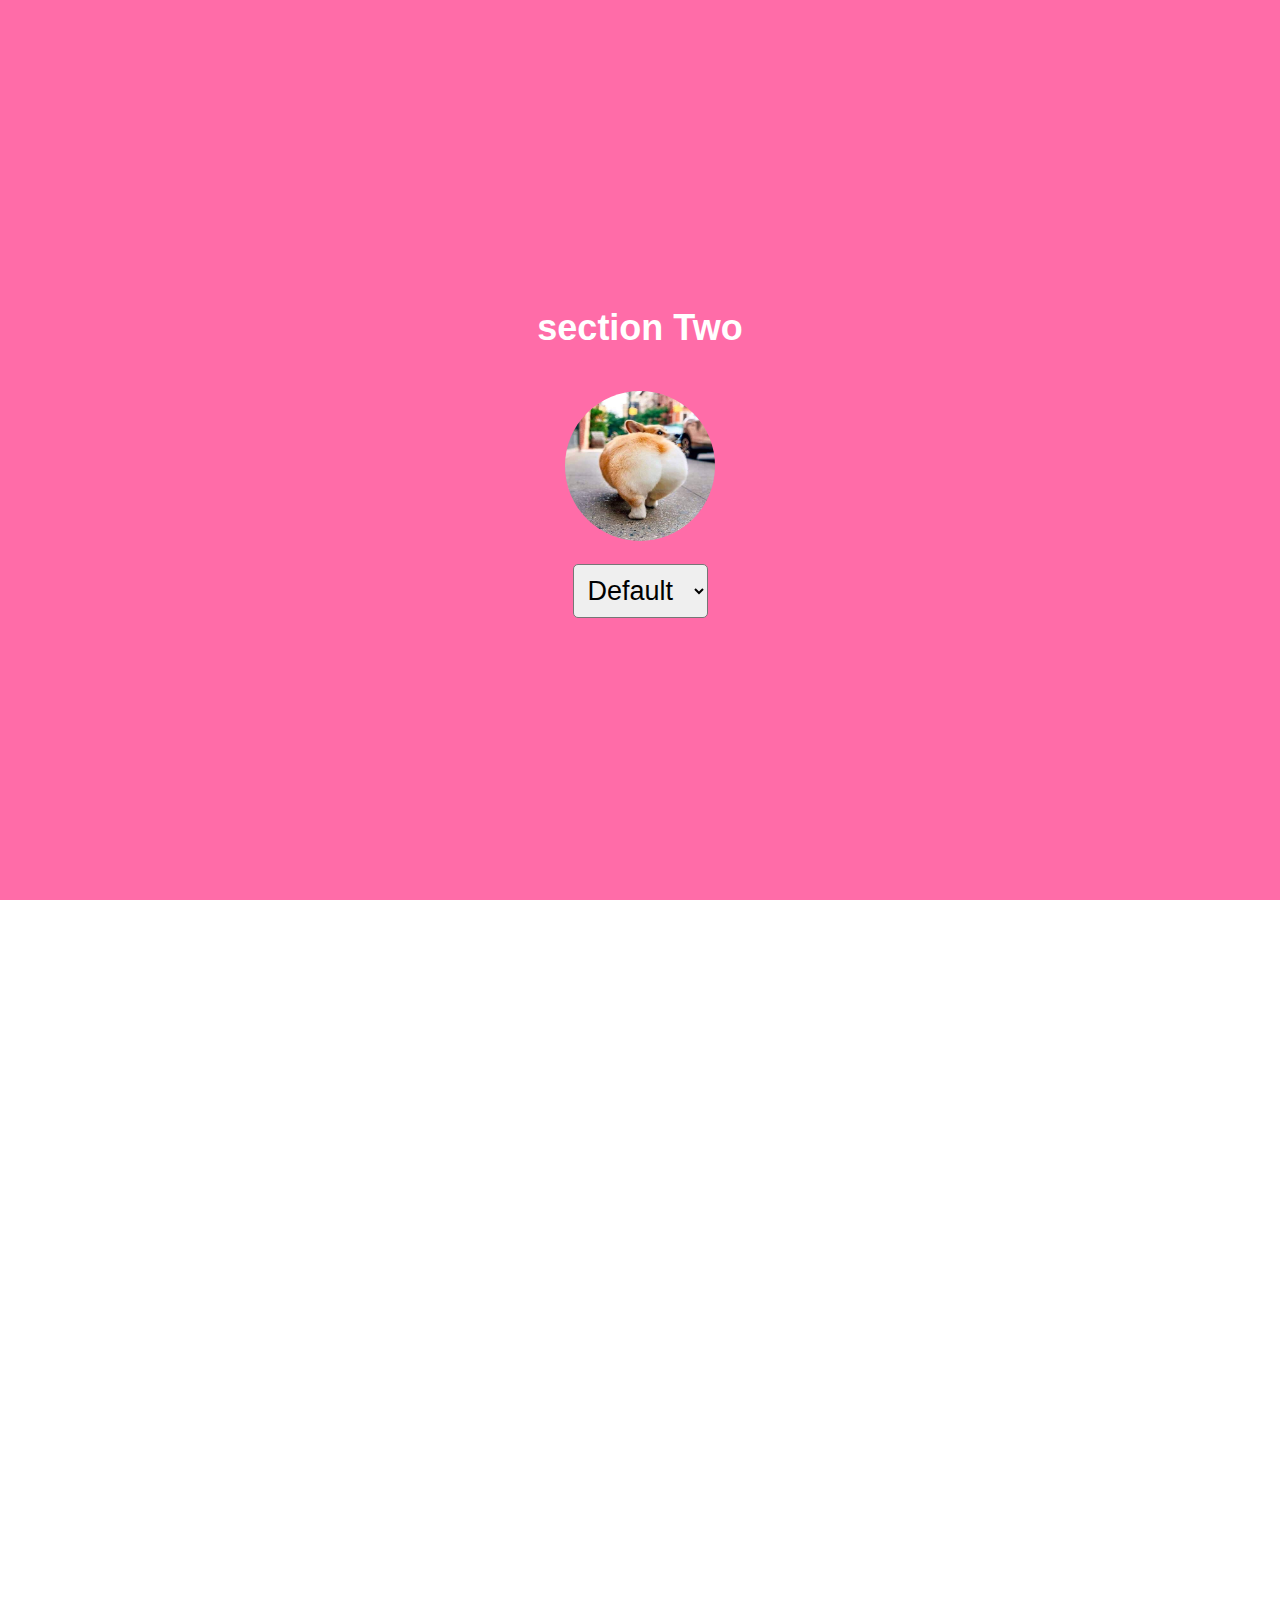
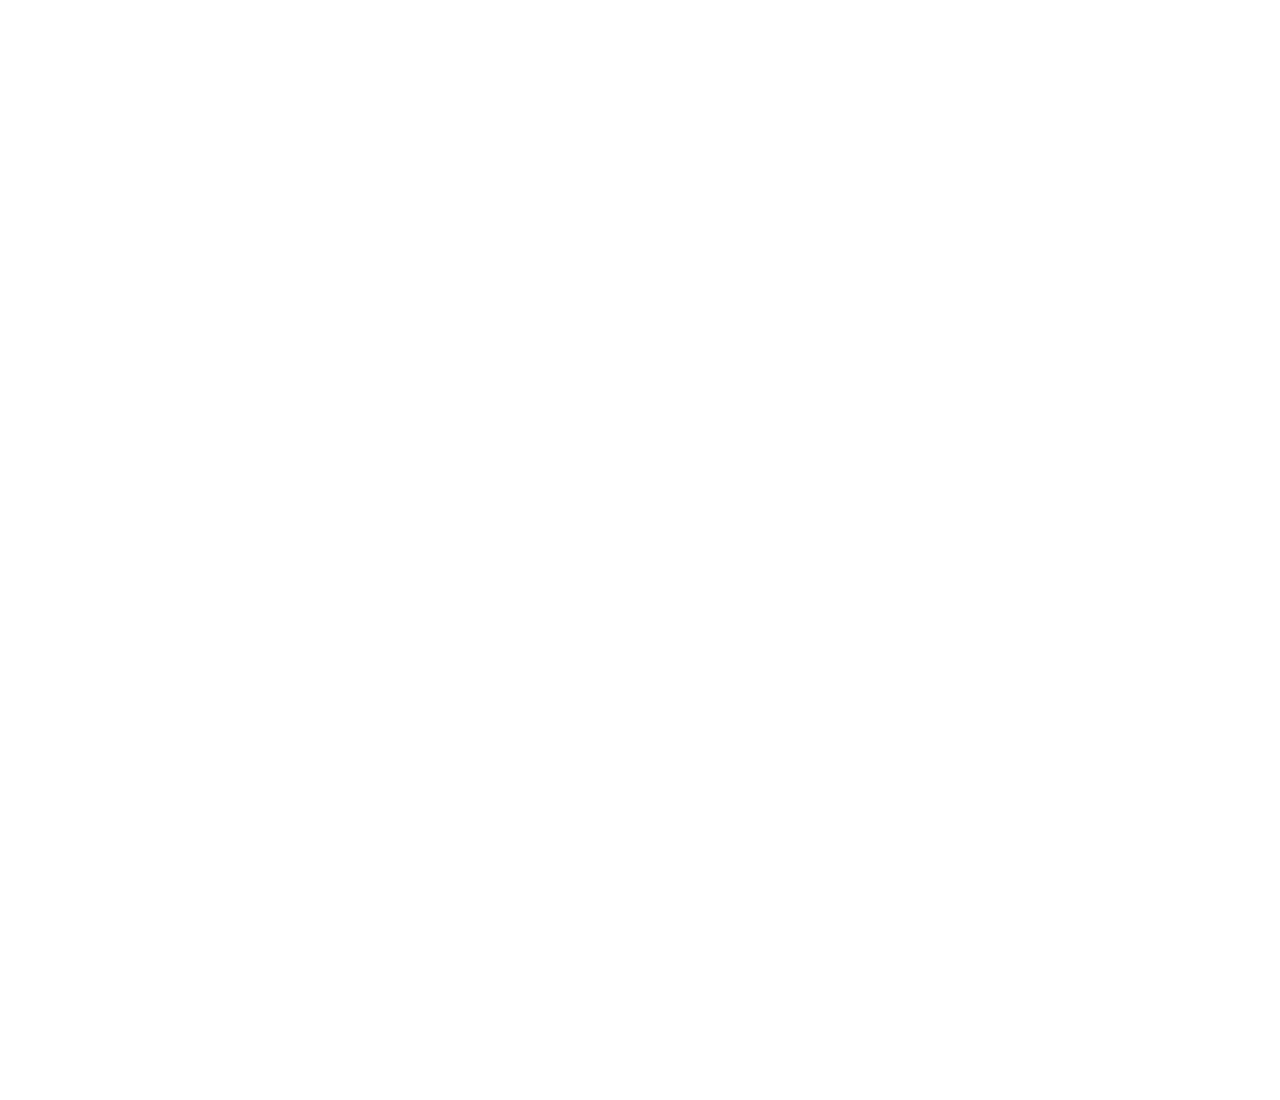
<file: public/index.html>
<!DOCTYPE html>
<html lang="en" theme="primary">

<head>
    <meta charset="UTF-8">
    <meta http-equiv="X-UA-Compatible" content="IE=edge">
    <meta name="viewport" content="width=device-width, initial-scale=1.0">
    <link rel="manifest" href="manifest.json" />
    <meta name="theme-color" content="#000000" />
    <meta name="description" content="Integration FA2k22 Team Hexago" />
    <link rel="icon" href="logo192.png" />
    <link rel="apple-touch-icon" href="logo192.png" />
    <script src="serviceworker.js"></script>
    <script src="index.js"></script>
    <link rel="stylesheet" href="themes/theme.css">
    <link rel="stylesheet" href="index.css">
    <link rel="stylesheet" href="traduction/traduction.css">
    <title>Document</title>
</head>

<body>

    <!--les afficages des section sont gerés dinamiquements-->
    <div id="container_app">
        <!-- sections -->
    </div>


    <!--le scripts -->
    <script src="themes/theme.js"></script>
    <script src="../public/traduction/traduction.js" defer></script>
    <script src="../src/assets/scripts/temp.js" defer></script>

</body>


</html>
</file>
<file: public/themes/theme.css>
[theme="default"] {
    --main-color: #ffffff;
}

[theme="primary"] {
    --main-color: #f9bd5f;
}

[theme="purple"] {
    --main-color: #db5cba;
}

[theme="blue"] {
    --main-color: #3ab2da;
}

[theme="green"] {
    --main-color: #2ad4ae;
}

[theme="pink"] {
    --main-color: #dc5474;
}

* {
    transition: background-color .4s ease-in-out;
}

.theme-selector {
    padding: 10px;
    font-size: 1.5rem;
    border-radius: 5px;
}
</file>
<file: public/index.css>
* {
    box-sizing: border-box;
}

html,
body {
    padding: 0;
    margin: 0;
    width: 100vw;
    height: 100vh;
    font-family: Arial, Helvetica, sans-serif;
    font-size: 18px;
    overflow-x: hidden;
    overscroll-behavior-y: contain;
    viewport-fit: cover;
}

body {
    display: flex;
    flex-direction: column;
    position: relative;
}
</file>
<file: public/traduction/traduction.css>
.RmSelectTraduction select {
    background-color: transparent;
    color: #fff;
    font-size: 18px;
    outline: none;
    width: 150px;
    border: none;
    outline: none;
    scroll-behavior: smooth;
}

.RmSelectTraduction select option {
    margin: 40px;
    background: #222222;
    color: #fff;
    border: none;
}
</file>
